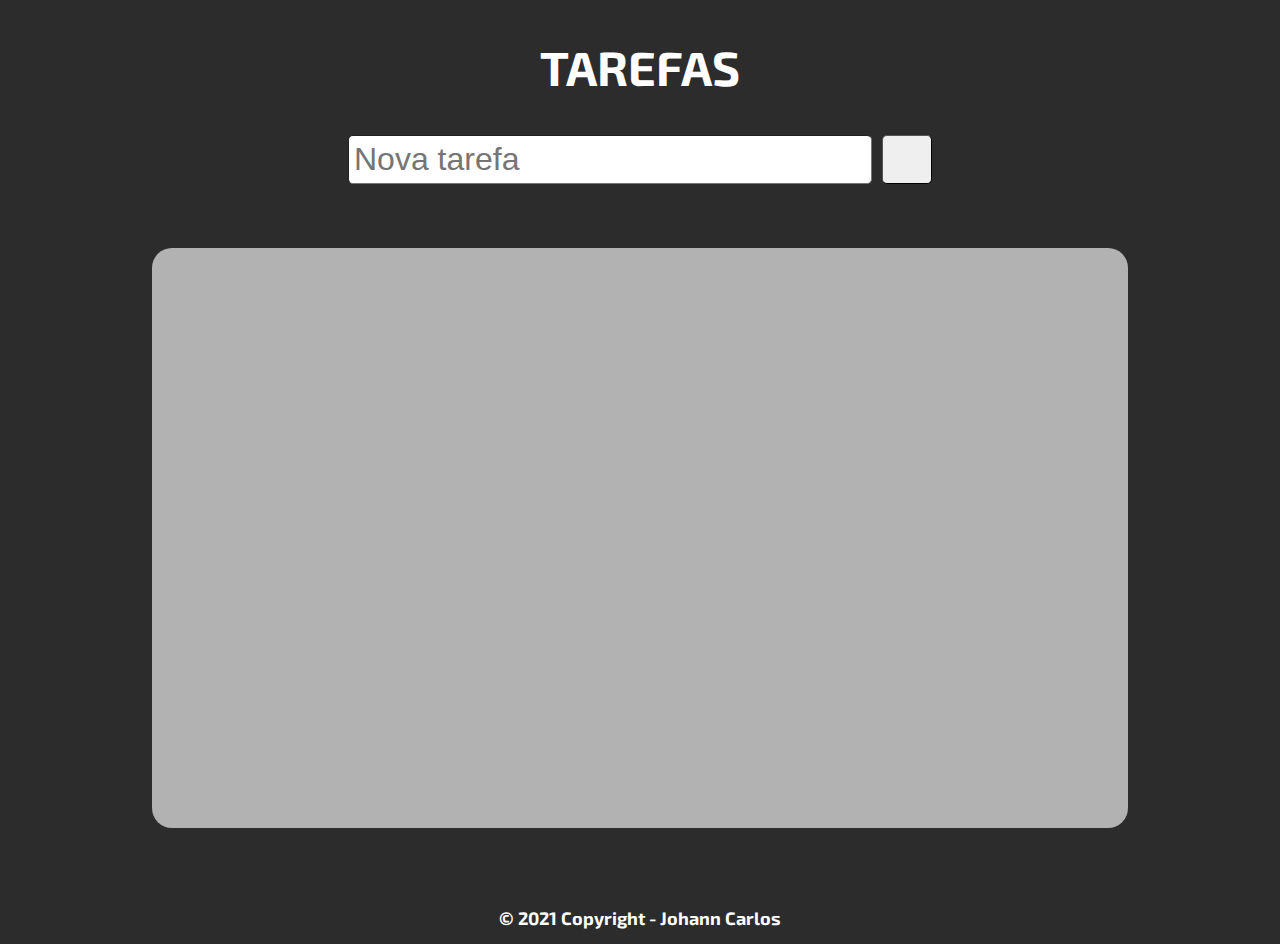
<file: index.html>
<!DOCTYPE html>
<html lang="pt-br">

<head>
    <meta charset="UTF-8">
    <meta http-equiv="X-UA-Compatible" content="IE=edge">
    <meta name="viewport" content="width=device-width, initial-scale=1.0">
    <title>Organizador</title>
    <link rel="stylesheet" href="style.css">
    <link rel="stylesheet" href="https://cdnjs.cloudflare.com/ajax/libs/font-awesome/6.0.0-beta2/css/all.min.css"
        integrity="sha512-YWzhKL2whUzgiheMoBFwW8CKV4qpHQAEuvilg9FAn5VJUDwKZZxkJNuGM4XkWuk94WCrrwslk8yWNGmY1EduTA=="
        crossorigin="anonymous" referrerpolicy="no-referrer" />
    <link rel="icon" type="image/x-icon" href="postit.ico">
    <link rel="preconnect" href="https://fonts.googleapis.com">
    <link rel="preconnect" href="https://fonts.gstatic.com" crossorigin>
    <link href="https://fonts.googleapis.com/css2?family=Architects+Daughter&family=Mochiy+Pop+One&display=swap" rel="stylesheet">
    <link href="https://fonts.googleapis.com/css2?family=Architects+Daughter&family=Exo+2:wght@200&family=Mochiy+Pop+One&display=swap" rel="stylesheet">

</head>

<body>
    <header>
        <h1>TAREFAS</h1>
    </header>   
    <main>
        <section class="campo">
            <div class="container-campo">
                <input type="text" placeholder="Nova tarefa" id="campo">
                <button class="btn" onclick="criaPost()"><i class="fas fa-plus-circle"></i></button>
            </div>
        </section>
        <section>
            <ul class="posts">

            </ul>
        </section>
    </main>
    <footer> 
        <p>© 2021 Copyright - Johann Carlos</p>
    </footer>
    <script src="script.js"></script>
</body>

</html>
</file>
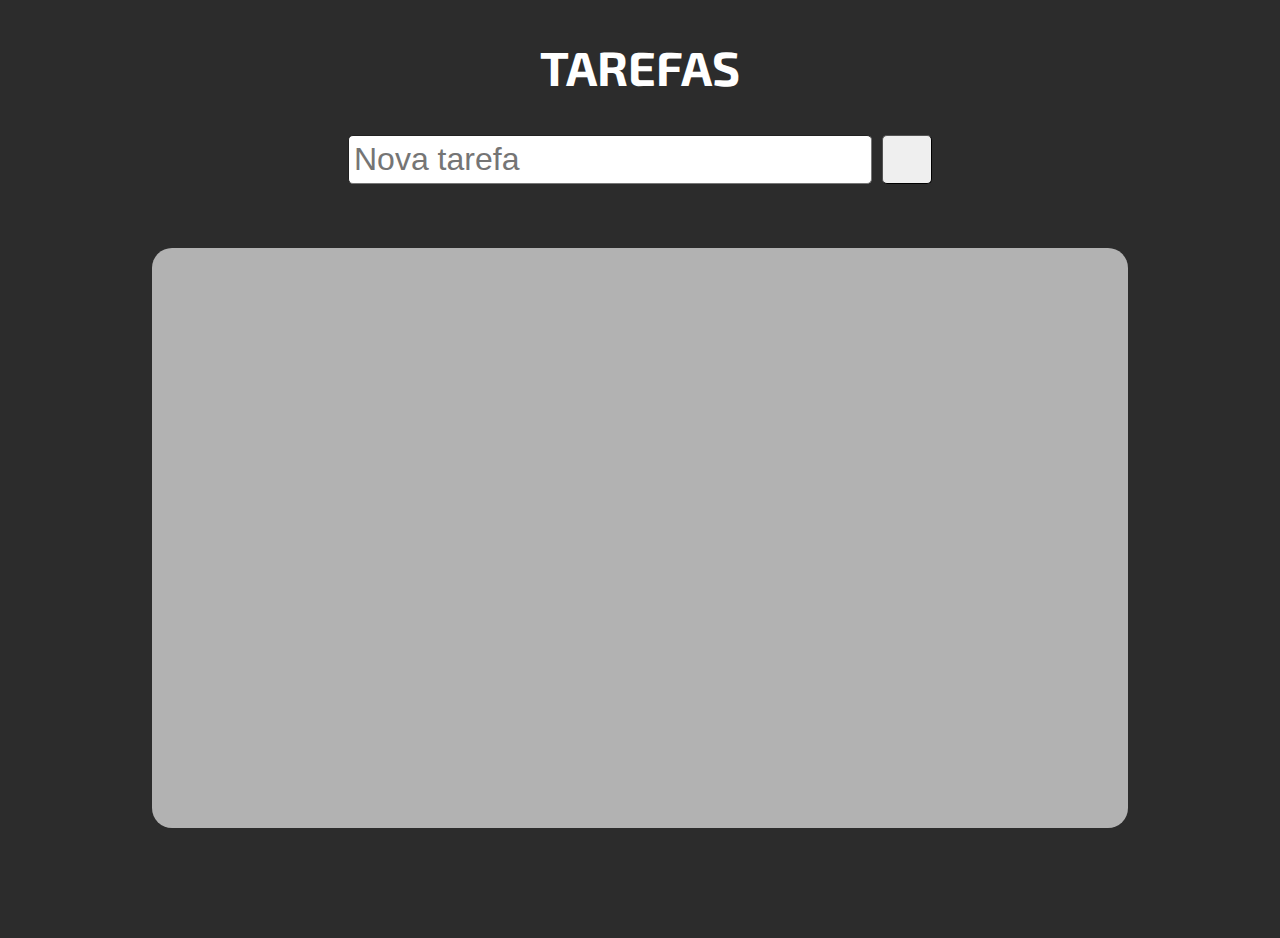
<file: teste.html>
<!DOCTYPE html>
<html lang="pt-br">

<head>
    <meta charset="UTF-8">
    <meta http-equiv="X-UA-Compatible" content="IE=edge">
    <meta name="viewport" content="width=device-width, initial-scale=1.0">
    <title>Organizador</title>
    <link rel="stylesheet" href="teste.css">
    <link rel="stylesheet" href="https://cdnjs.cloudflare.com/ajax/libs/font-awesome/6.0.0-beta2/css/all.min.css"
        integrity="sha512-YWzhKL2whUzgiheMoBFwW8CKV4qpHQAEuvilg9FAn5VJUDwKZZxkJNuGM4XkWuk94WCrrwslk8yWNGmY1EduTA=="
        crossorigin="anonymous" referrerpolicy="no-referrer" />
    <link rel="icon" type="image/x-icon" href="postit.ico">
    <link rel="preconnect" href="https://fonts.googleapis.com">
    <link rel="preconnect" href="https://fonts.gstatic.com" crossorigin>
    <link href="https://fonts.googleapis.com/css2?family=Architects+Daughter&family=Mochiy+Pop+One&display=swap" rel="stylesheet">
    <link href="https://fonts.googleapis.com/css2?family=Architects+Daughter&family=Exo+2:wght@200&family=Mochiy+Pop+One&display=swap" rel="stylesheet">

</head>

<body>
    <header>
        <h1>TAREFAS</h1>
    </header>   
    <main>
        <section class="campo">
            <div class="container-campo">
                <input type="text" placeholder="Nova tarefa" id="campo">
                <button class="btn" onclick="criaPost()"><i class="fas fa-plus-circle"></i></button>
            </div>
        </section>
        <section class="posts">

        </section>
    </main>
    <script src="teste.js"></script>
</body>

</html>
</file>
<file: style.css>
* {
    margin: 0;
    padding: 0;
    font-size: xx-large;
}

body{
    height: 100vh;
    background-color: rgba(0, 0, 0, 0.829);
    min-width: 300px;
}

header{
    margin: 3%;
    text-align: center;
    color: white;
}

header h1{
    font-size: xxx-large;
    font-family: 'Exo 2', sans-serif;
}

main{
    width: 100%;
    display: flex;
    flex-direction: column;

}

footer p {
    font-family: 'Exo 2', sans-serif;
    font-size: large;
    padding: 15px;
    text-align: center;
    color: white;
}

.campo div{
    display: flex;
    justify-content: center;
    column-gap: 10px;
}

#campo{
    width: 40%;
    border-radius: 5px;
    border-width: thin;
    padding: 5px;
}

.btn{
    border-style: revert;
    border-radius: 5px;
    border-width: thin;
    width: 50px;
    cursor: pointer;
}


.posts{
    width: 70%;
    margin: 5% auto;
    min-height: 500px;
    display: flex;
    flex-direction: row;
    justify-content: center;
    flex-wrap: wrap;
    gap: 20px 20px;
    background-color: #b2b2b2;
    padding: 40px;
    border-radius: 20px;
}

.post{
    width: 322px;
    height: fit-content;
    padding: 10px;
    background-color: white;
    border-radius: 10px;
    display: flex;
    row-gap: 15px;
    flex-direction: column;
    justify-content: space-around;
    box-shadow: 0 4px 6px 0 rgb(0 0 0 / 42%), 0 6px 20px 0 rgb(0 0 0 / 49%);
}

.color{
    width: 100%;
    height: 12px;
    cursor: pointer;
}

.post-btn{
    background: none;
    border: none;
    cursor: pointer;
    margin-right: 10px;
}

.tarefa *{
    display: inline;
}

p{
    /* font-family: 'Mochiy Pop One', sans-serif; */
    font-family: 'Architects Daughter', cursive;
    font-size: 30px;
    font-weight: bold;
    padding: 3px;
}

@media screen and (max-width: 550px) {
    #campo{
        width: 60%;
        border-radius: 5px;
        border-width: thin;
        padding: 5px;
    }
}
</file>
<file: teste.css>
* {
    margin: 0;
    padding: 0;
    font-size: xx-large;
}

body{
    height: 100vh;
    background-color: rgba(0, 0, 0, 0.829);
    min-width: 300px;
}

header{
    margin: 3%;
    text-align: center;
    color: white;
}

header h1{
    font-size: xxx-large;
    font-family: 'Exo 2', sans-serif;
}

main{
    width: 100%;
    display: flex;
    flex-direction: column;

}

.campo div{
    display: flex;
    justify-content: center;
    column-gap: 10px;
}

#campo{
    width: 40%;
    border-radius: 5px;
    border-width: thin;
    padding: 5px;
}

.btn{
    border-style: revert;
    border-radius: 5px;
    border-width: thin;
    width: 50px;
    cursor: pointer;
}


.posts{
    width: 70%;
    margin: 5% auto;
    min-height: 500px;
    display: flex;
    flex-direction: row;
    justify-content: center;
    flex-wrap: wrap;
    gap: 20px 20px;
    background-color: #b2b2b2;
    padding: 40px;
    border-radius: 20px;
}

.post{
    width: 322px;
    height: fit-content;
    padding: 10px;
    background-color: white;
    border-radius: 10px;
    display: flex;
    flex-direction: column;
    justify-content: space-around;
    box-shadow: 0 4px 6px 0 rgb(0 0 0 / 42%), 0 6px 20px 0 rgb(0 0 0 / 49%);
}

.color{
    width: 100%;
    height: 12px;
    cursor: pointer;
}

.post-btn{
    background: none;
    border: none;
    cursor: pointer;
    margin-right: 10px;
}

.tarefa *{
    display: inline;
}

p{
    /* font-family: 'Mochiy Pop One', sans-serif; */
    font-family: 'Architects Daughter', cursive;
    font-size: 20px;
    font-weight: bold;
}
</file>
